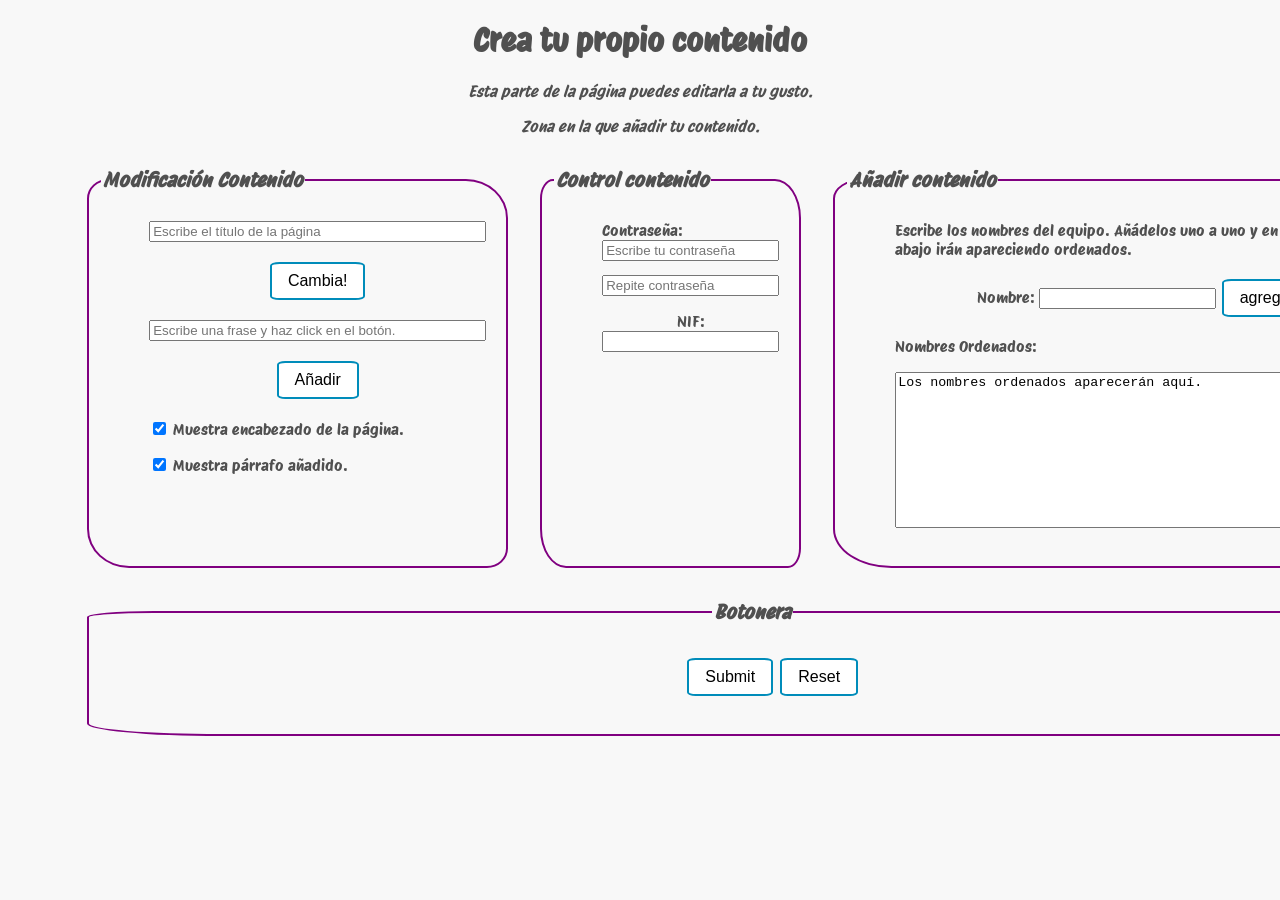
<file: 1UsuarioAddingText.html>
<!DOCTYPE html>
<html lang="es">
<head>
    <meta charset="UTF-8">
    <meta http-equiv="X-UA-Compatible" content="IE=edge">
    <meta name="viewport" content="width=device-width, initial-scale=1.0">
    <title>Document</title>
    <link rel="stylesheet" type="text/css" href="css/estilos.css">
    <script type="text/javascript" src="./1UsuarioAddingText.js"></script>

</head>
<body>
    <header>
         <h1 id="encabezado1">Crea tu propio contenido</h1>
    </header>
    <main>
        <section>
            <p id="parrafo1"><span>Esta parte de la página puedes editarla a tu gusto.</span></p>
            <p id="parrafo2"><span>Zona en la que añadir tu contenido.</span></p>
        </section>
         <form name="formularioCambio" method="post" action="envio.php">
            <fieldset>
                <legend>Modificación Contenido</legend>
                <ul>
                    <li>
                        <input type="text" name="EncabezadoNuevo" size="40" placeholder="Escribe el título de la página"/>
                    </li>
                    <li>
                        <button type="button">Cambia!</button>
                    </li>
                    <li>
                        <input id="frase" type="text" name="frase" size="40" placeholder="Escribe una frase y haz click en el botón." />
                    </li>
                    <li>
                        <button id="botonFrase" type="button">Añadir</button>
                    </li>
                    <li>
                        <input type="checkbox" name="checkbox1" onclick="muestraOculta();" checked="checked" />
                        <label>Muestra encabezado de la página.</label>
                    </li>
                    <li>
                        <input type="checkbox" name="checkbox2" onclick="muestraOculta();" checked="checked" />
                        <label>Muestra párrafo añadido.</label>
                    </li>
                </ul>
            </fieldset>
            <fieldset>
                <legend>Control contenido</legend>
                <ul>
                    <li>
                        <label for="pass">Contraseña:</label>
                        <input type="password" id="pass1" name="Password" size="20" placeholder="Escribe tu contraseña"/>
                        <input type="password" id="pass2" name="Password" size="20" placeholder="Repite contraseña"/>
                    </li>
                    <li>
                        <label for="dni">NIF:</label>
                        <input id="dni" size="20" type="text">
                    </li>
                </ul>
            </fieldset>
            <fieldset>
                <legend>Añadir contenido</legend>
                <ul>
                    <li>
                        <label>Escribe los nombres del equipo. Añádelos uno a uno y en el campo de más abajo irán apareciendo ordenados.</label>
                    </li>
                    <li>
                        <label>Nombre: </label>
                        <input type="text" name="nombreNuevo" size="20" />
                        <input type="button" name="agregarNombre" value="agregar">
                    </li>
                    <li>
                        <label>Nombres Ordenados:</label>
                    </li>
                    <li>
                        <textarea cols="60" rows="10" name="ordenados">Los nombres ordenados aparecerán aquí.</textarea>
                    </li>
                </ul>
            </fieldset>
            <fieldset>
                <legend>Botonera</legend>
                <ul>
                    <li>
                        <input type="submit">
                        <input type="reset">
                    </li>
                </ul>
        </fieldset>
         </form>
    </main>
</body>
</html>
</file>
<file: css/estilos.css>
@font-face {
    font-family: 'fuentePropiaN';
    src: url('../fuentes/Single_Day/SingleDay-Regular.ttf'); /* ajusta el nombre del archivo según el formato que hayas descargado */
    font-weight: normal;
    font-style: normal;
}

@font-face {
    font-family: 'fuentePropia';
    src: url('../fuentes/Honk/Protest_Riot/ProtestRiot-Regular.ttf'); /* ajusta el nombre del archivo según el formato que hayas descargado */
    font-weight: normal;
    font-style: normal;
}

body {
    font-family: 'fuentePropia';
    background-color:#F8F8F8;
    color:#505050;
}

header, main > section {
    text-align: center;
    font-family: 'fuentePropia';
}

fieldset {
    margin: 1em 1em;
    border: 2px solid purple;
    border-radius: 5% 10%;
}

legend{
    font-weight: bolder;
    font-style: italic;
    font-size: 1.25em;
}

ul {
    list-style: none;
}
li {
    padding: 0.5em;
}

li:nth-child(2), li:nth-child(4){
    text-align: center;
}

input + input {
    margin-top: 1em;
}

p > span{
    font-style: italic;
}
p.nuevo {
    font-family: 'fuentePropiaN';
}
/*maquetación formulario*/
form {
    width: 90%;
    margin: 0 auto;
    display: grid;
    grid-template-areas: 'agregar agregar controlar lista'
                        'botones botones botones botones';
}
fieldset:first-child{
    grid-area: agregar;
}
fieldset:nth-child(2){
    grid-area: controlar;
}
fieldset:nth-child(3){
    grid-area: lista;
}
fieldset:last-child{
    grid-area: botones;
}



/*estilos botones*/
button, input[type="button"],input[type="submit"], input[type="reset"] {
    background-color: #04AA6D; /* Green */
    border: none;
    color: white;
    padding: 0.5em 1em;
    text-align: center;
    text-decoration: none;
    display: inline-block;
    font-size: 1em;
    margin: 0.25em 0.10em;
    transition-duration: 0.4s;
    cursor: pointer;
    background-color: white; 
    color: black; 
    border: 2px solid #008CBA;
    border-radius: 10%;
  }
  
button:hover, input[type="button"]:hover, input[type="submit"]:hover, input[type="reset"]:hover {
    background-color: #008CBA;
    color: white;
  }

/*clase a aplicar si la revisión del NIF y de la contraseña han resultado correctas*/  
.correcto {
    border: 5px solid green;
}
/*clase a aplicar si la revisión del NIF y de la contraseña han resultado incorrectas*/
.incorrecto {
    border: 5px solid red;
}

fieldset:last-child {
    text-align: center;
}
</file>
